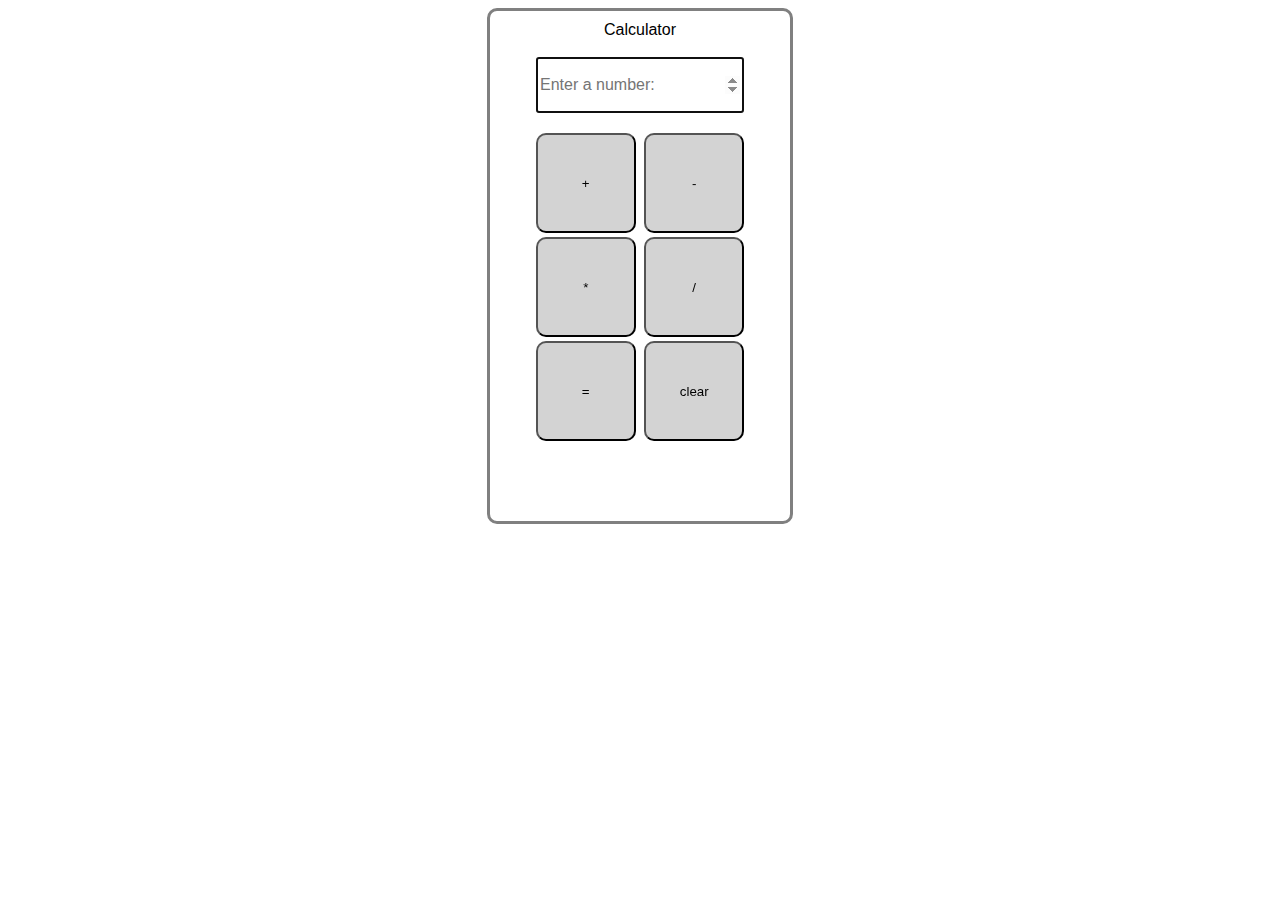
<file: index.html>
<!-- HTML EMMET is ! -->
<!DOCTYPE html>
<html lang="en">

<head>
    <meta charset="UTF-8">
    <meta name="viewport" content="width=device-width, initial-scale=1.0">

    <!-- The name of the page in the browser tab-->
    <title>Calculator</title>
</head>

<link rel="stylesheet" href="style.css" />

<body>

    <div class="red-box">Calculator<br><br>
        <!-- The reason for using a form is that for the reset function to work-->
        <form>
            <input type="number" id="input" placeholder="Enter a number:" class="input-style" autofocus><br><br>
            <button type="button" id="plus" class="button-style">+</button>
            <button type="button" id="minus" class="button-style">-</button>
            <button type="button" id="mult" class="button-style">*</button>
            <button type="button" id="div" class="button-style">/</button>
            <button type="button" id="equal" class="equal_clear">=</button>
            <!-- <input type="text" id="result" placeholder="Result=" disabled><br><br> -->
            <input type="reset" value="clear" class="equal_clear" id="clear">
        </form>
    </div>

    <script src="script.js">

    </script>
</body>

</html>
</file>
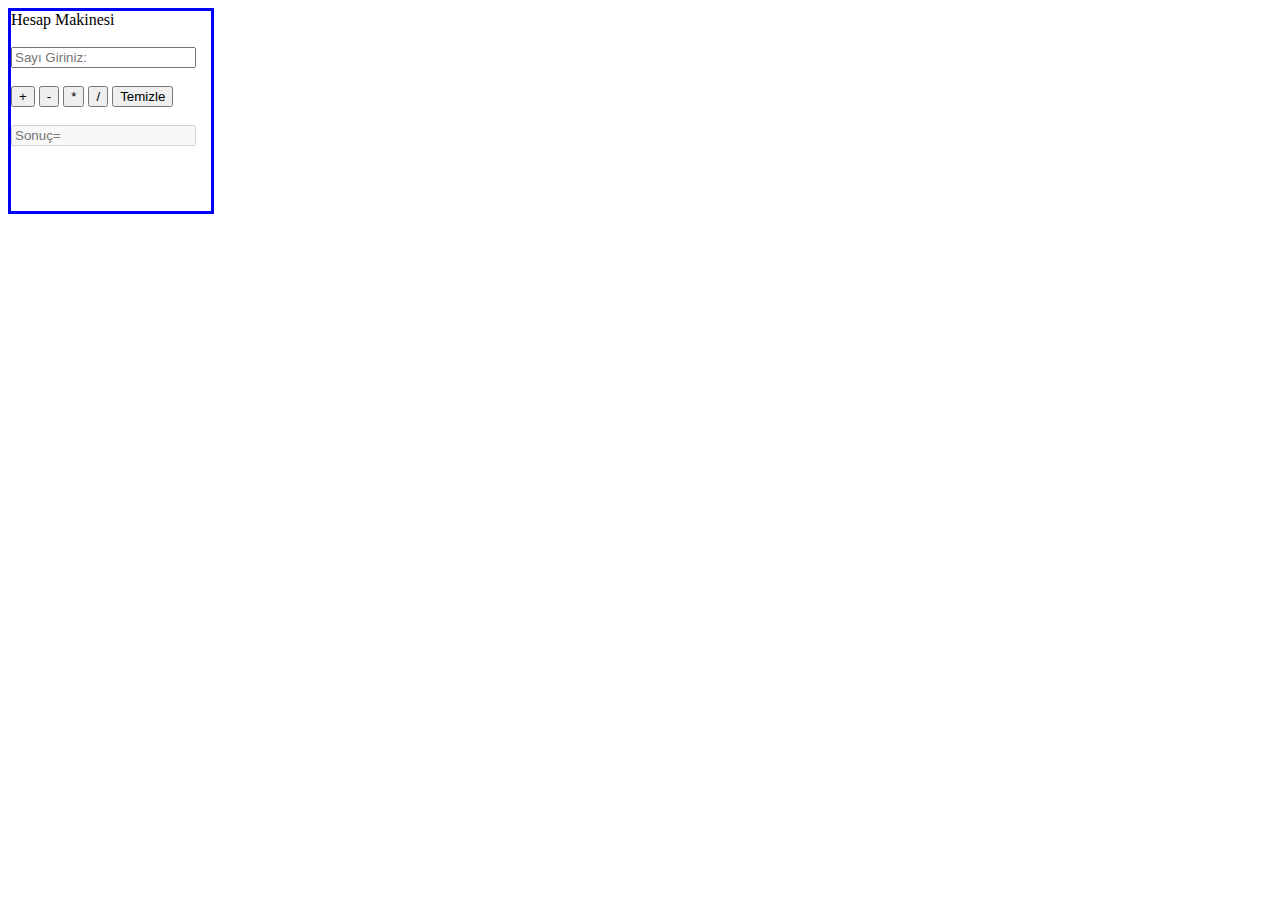
<file: basic_calculator.html>
<!-- Buradaki doctype, html ve head taglarını editöre ! yazarak oluşturduk-->
<!DOCTYPE html>
<html lang="en">

<head>
    <meta charset="UTF-8">
    <meta name="viewport" content="width=device-width, initial-scale=1.0">

    <!-- Sayfanın tarayıcıdaki sekmede gözüken adı-->
    <title>Basic Calculator</title>
</head>

<style>
    /* Hesap makinesinin mavi borderını sağlayan ana div */
    .kırmızı-kutu {
        border-style: solid;
        border-color: blue;
        width: 200px;
        height: 200px;
    }
</style>

<body>

    <div class="kırmızı-kutu">Hesap Makinesi <br><br>
        <!-- Form kullanılmasının sebebi reset fonksiyonunun çalışması için (Nedenini bilmiyorum araştırdım öyleymiş)-->
        <form>
            <input type="number" id="input" placeholder="Sayı Giriniz:"><br><br>
            <button type="button" id="arti">+</button>
            <button type="button" id="eksi">-</button>
            <button type="button" id="carpma">*</button>
            <button type="button" id="bolme">/</button>
            <input type="reset" value="Temizle"><br><br>
            <input type="text" id="result" placeholder="Sonuç=" disabled>
        </form>
    </div>

    <script>
        /* Burada tıklayacağımız 4 matematiksel işlemin değişkenlere atadık tamamen kolaylık olsun diye*/
        var arti_butonu = document.getElementById("arti");
        var eksi_butonu = document.getElementById("eksi");
        var carpma_butonu = document.getElementById("carpma");
        var bolme_butonu = document.getElementById("bolme");

        /* Event listener butona tıkladığımız an ilgili fonksiyon çağrılır ve çalışır.*/
        arti_butonu.addEventListener("click", sum_input);
        eksi_butonu.addEventListener("click", sub_input);
        carpma_butonu.addEventListener("click", mul_input);
        bolme_butonu.addEventListener("click", div_input);

        /*
        arti_butonu.addEventListener("click", sum_input("+"));
        eksi_butonu.addEventListener("click", sum_input("-"));
        carpma_butonu.addEventListener("click", sum_input("*"));
        bolme_butonu.addEventListener("click", sum_input("/"));
        */

        function sum_input() {

            /* Buradaki if sayı giriniz kısmında hiç değer yoksa operator butonuna tıklayamamak*/
            if (document.getElementById("input").value != "") {
                var js_input = Number(document.getElementById("input").value);
                var js_output = Number(document.getElementById("result").value);
                js_output = js_output + js_input;

                /* Bunu yapma amacım telefonlardaki hesap makinesi gibi operatore tıkladıkça işlem yapmaya devam etmesidir. Bir nevi veri tutmaya yarar*/
                document.getElementById("result").value = js_output;
            }

        }
        function sub_input() {
            if (document.getElementById("input").value != "") {
                var js_input = Number(document.getElementById("input").value);
                var js_output = Number(document.getElementById("result").value);
                js_output = js_output - js_input;
                document.getElementById("result").value = js_output;
            }
        }
        function mul_input(operator) {
            if (document.getElementById("input").value != "") {
                var js_input = Number(document.getElementById("input").value);
                var js_output = Number(document.getElementById("result").value);
                js_output = js_output * js_input;
                document.getElementById("result").value = js_output;
            }
        }
        function div_input(operator) {
            if (document.getElementById("input").value != "") {
                var js_input = Number(document.getElementById("input").value);
                var js_output = Number(document.getElementById("result").value);
                /* 0 ile bölünemesin diye yaptım*/
                if (js_input == 0) {
                    alert("0 ile bölemezsiniz!")
                }
                else {
                    js_output = js_output / js_input;
                }
                document.getElementById("result").value = js_output;
            }
        }

        /*
            function sum_input(operator) {
                var js_input = Number(document.getElementById("input").value);
                var js_output = Number(document.getElementById("result").value);
    
                if (operator == "+") {
                    js_output = js_output + js_input;
                }
                if (operator == "-") {
                    js_output = js_output - js_input;
                }
                if (operator == "*") {
                    js_output = js_output * js_input;
                }
                if (operator == "/") {
                    if (js_input == 0) {
                        alert("0 ile bölemezsiniz!")
                    }
                    else {
                        js_output = js_output / js_input;
                    }
    
                }
                document.getElementById("result").value = js_output;
            }
                */
    </script>
</body>

</html>
</file>
<file: style.css>
.red-box {
        border-style: solid;
        border-color: gray;
        width: 300px;
        height: 500px;
        border-radius: 10px;
        text-align: center;
        padding-top: 10px;
        font-family: Arial, Helvetica, sans-serif;
        margin: auto;
    }

    .button-style {
        background-color: #D3D3D3;
        width: 100px;
        height: 100px;
        border-radius: 10px;
        transition: 0.5s;
        margin: 2px;
    }

    .button-style:focus {
        background-color: orange;
    }

    .button-style:hover {
        background-color: orange;
    }

    .equal_clear {
        background-color: #D3D3D3;
        width: 100px;
        height: 100px;
        border-radius: 10px;
        transition: 0.5s;
        margin: 2px;
    }

    .equal_clear:hover {
        background-color: orange;
    }

    #input {
        width: 200px;
        height: 50px;
        font-size: medium;
        font-family: Arial, Helvetica, sans-serif;
    }
</file>
